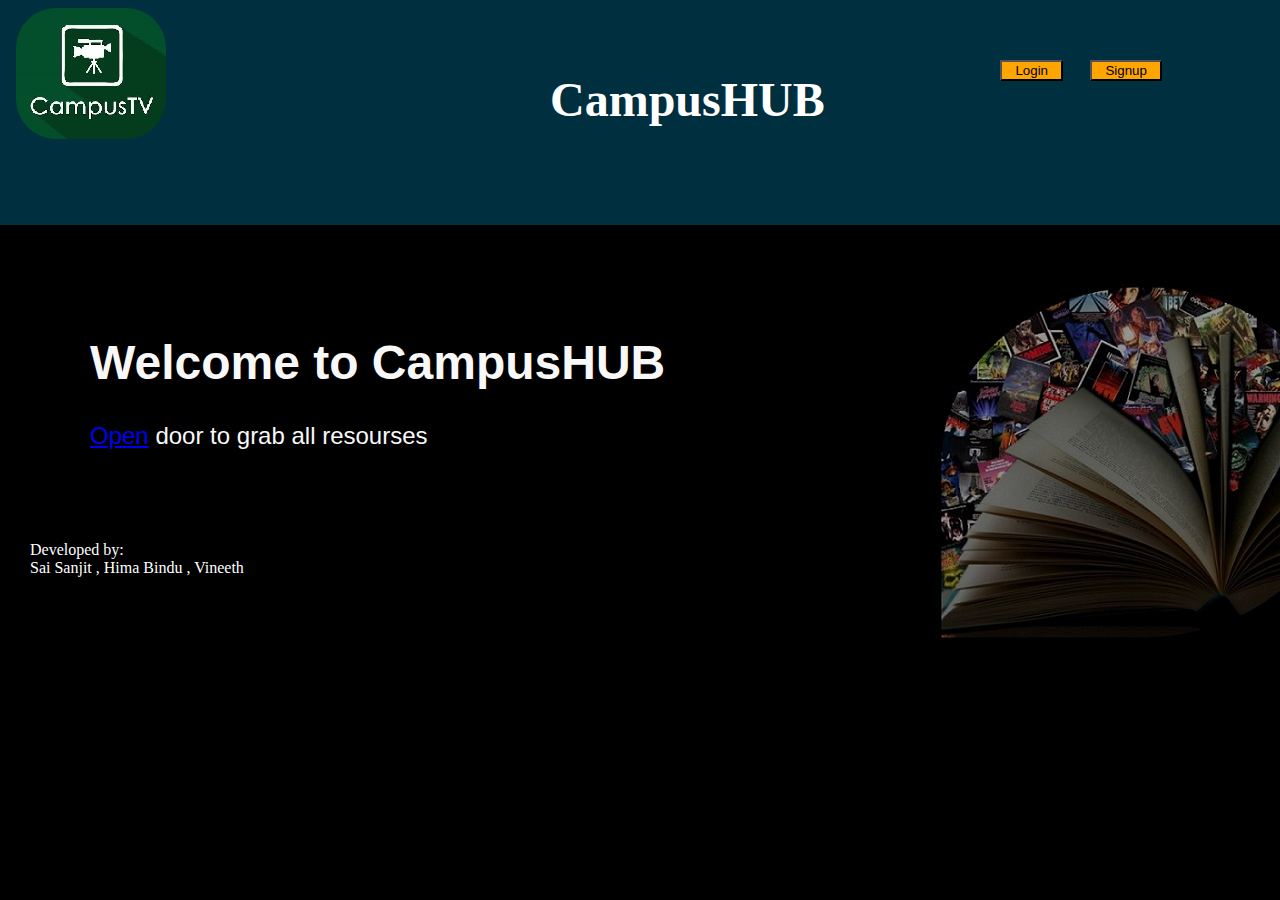
<file: index.html>
<html>
    <title>Welcome to CampusTV</title>
</html>
<frameset rows="25%,75%" frameborder="no">
    <frame  name ="top" src="Untitled-1.html" />
    <frame name="bottom"src="index1_1.html" />
  </frameset>



  </html>
</file>
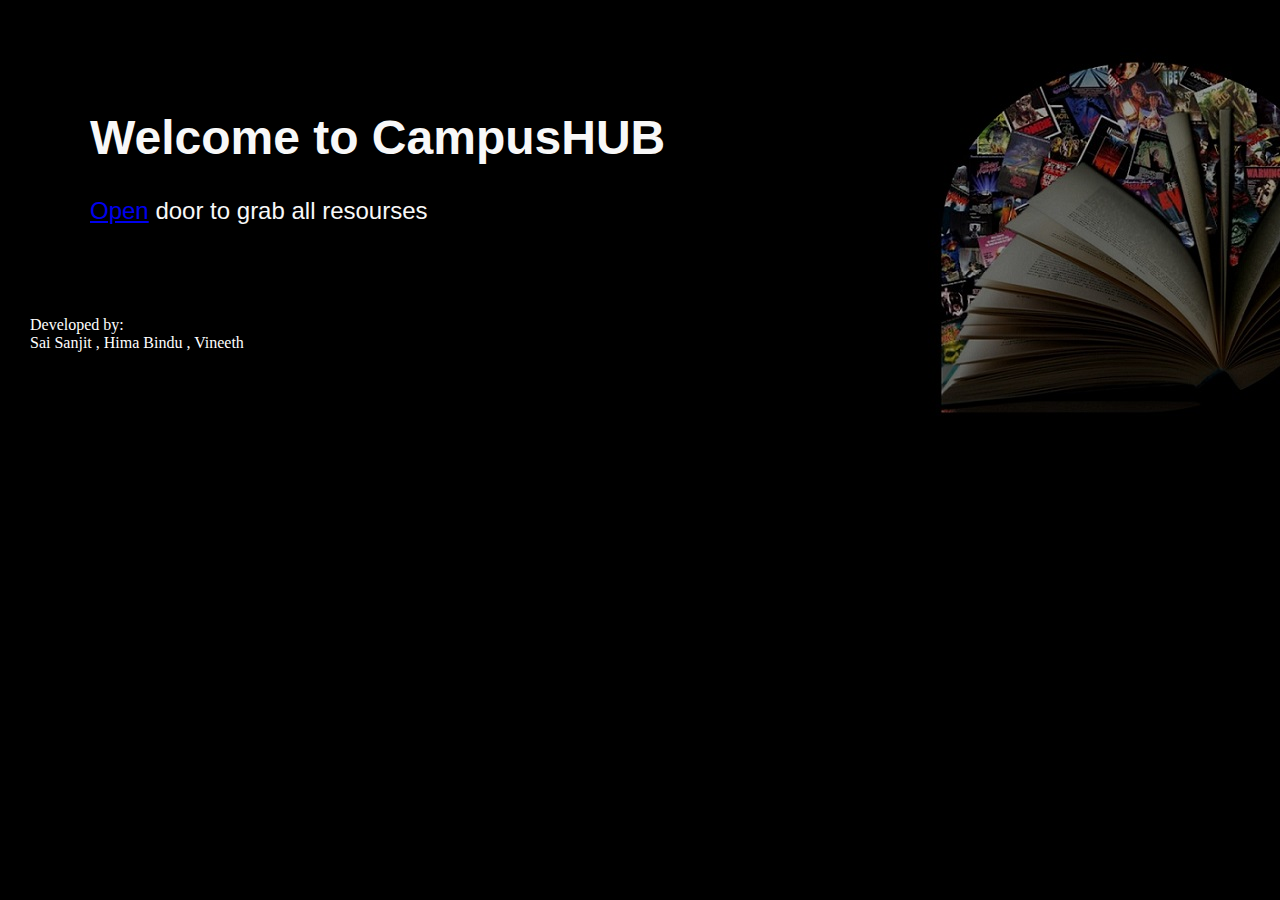
<file: index1_1.html>
<html>
    <head>
        <link rel="stylesheet" href="./first.css">
    </head>
<body class=Body background="./wall.jpg" style="background-color: black; background-repeat:no-repeat">

<div class="welcome">
    <h1>Welcome to CampusHUB</h1>
   <a href="login.php" target="_TOP" ><p>
    <span class="nowrap">Open</span></a>
    <span class="nowrap">door to grab all resourses</span>
  </p> 
</div> 

<div class="author">
    <p>Developed by:<br>Sai Sanjit , Hima Bindu , Vineeth </p>
</div>
</body>

</html>
</file>
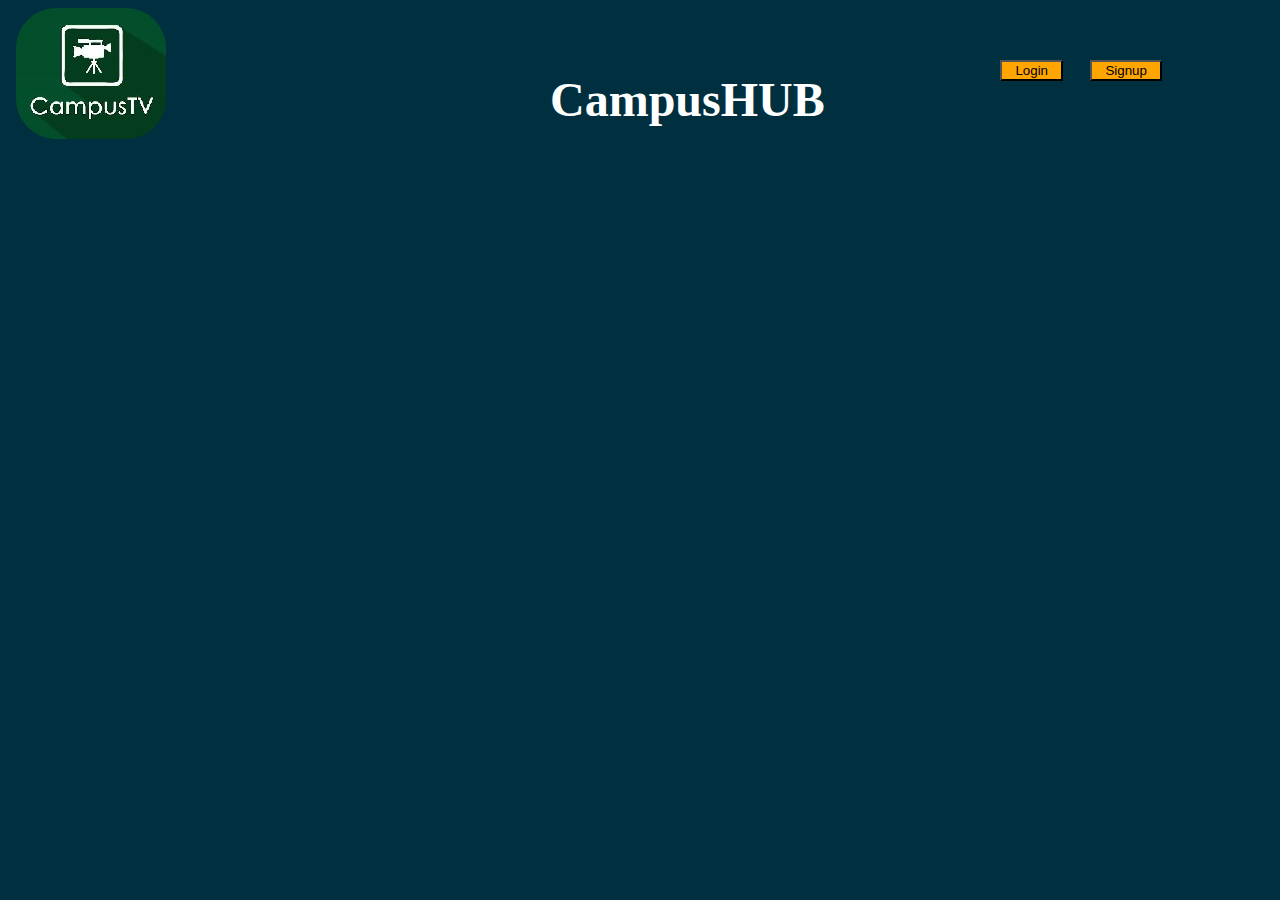
<file: Untitled-1.html>
<html>
    <head>
        <link rel="stylesheet" href="./first.css">
    </head>
    <body class="Body" bgcolor = rgb(43,40,40) >
        
        
        <div class="first">
          <a href="index.html" target="_TOP">   <img  src="./logo.jpeg" style="border-radius: 40px;"/></a>
        </div>
 
        <div class="login" >
       <form method=get action=login.php target="_TOP">
        <input type="submit" value="  Login  " style="background-color:orange;" >
       </form>    
       </div>

       <div class="signup" >
        <form method=get action=signup.php target="_TOP">
         <input type="submit" value="  Signup  " style="background-color:orange;" >
        </form>    
        </div>
   
   
   


   <div class="title">
       <h1>
           CampusHUB
       </h1>
    </div>
       
</body>

</html>
</file>
<file: first.css>
.first{
    position: absolute;
    top: 8px;
    left: 16px;
    border-radius: 100px;
}

.login{
    position: absolute;
    top: 60px;
    left: 1000px;
  
  
}
.signup{
    position: absolute;
    top: 60px;
    left:1090px;
    border-radius: 25px;
    
}

.welcome{
    color:rgb(248, 248, 248);
    font-family:'Gill Sans', 'Gill Sans MT', Calibri, 'Trebuchet MS', sans-serif;
    font-size: larger;
    position:relative;
    top: 110px;
    left:90px;
    font-size: x-large;
}
.title{
    color:white;
    top:40px;
    left:550px;
    text-align: center;
     position: absolute;
    font-size:x-large ;
}
.Body{
    height: 100%;
    margin: 0;
    overflow: hidden;
}
.outlogin{
    top: 60px;
    left:1000px;
    background-color: brown;
}

.author{
    position:absolute;
   top:300px;
   left:30px;
   color:white;

}
</file>
